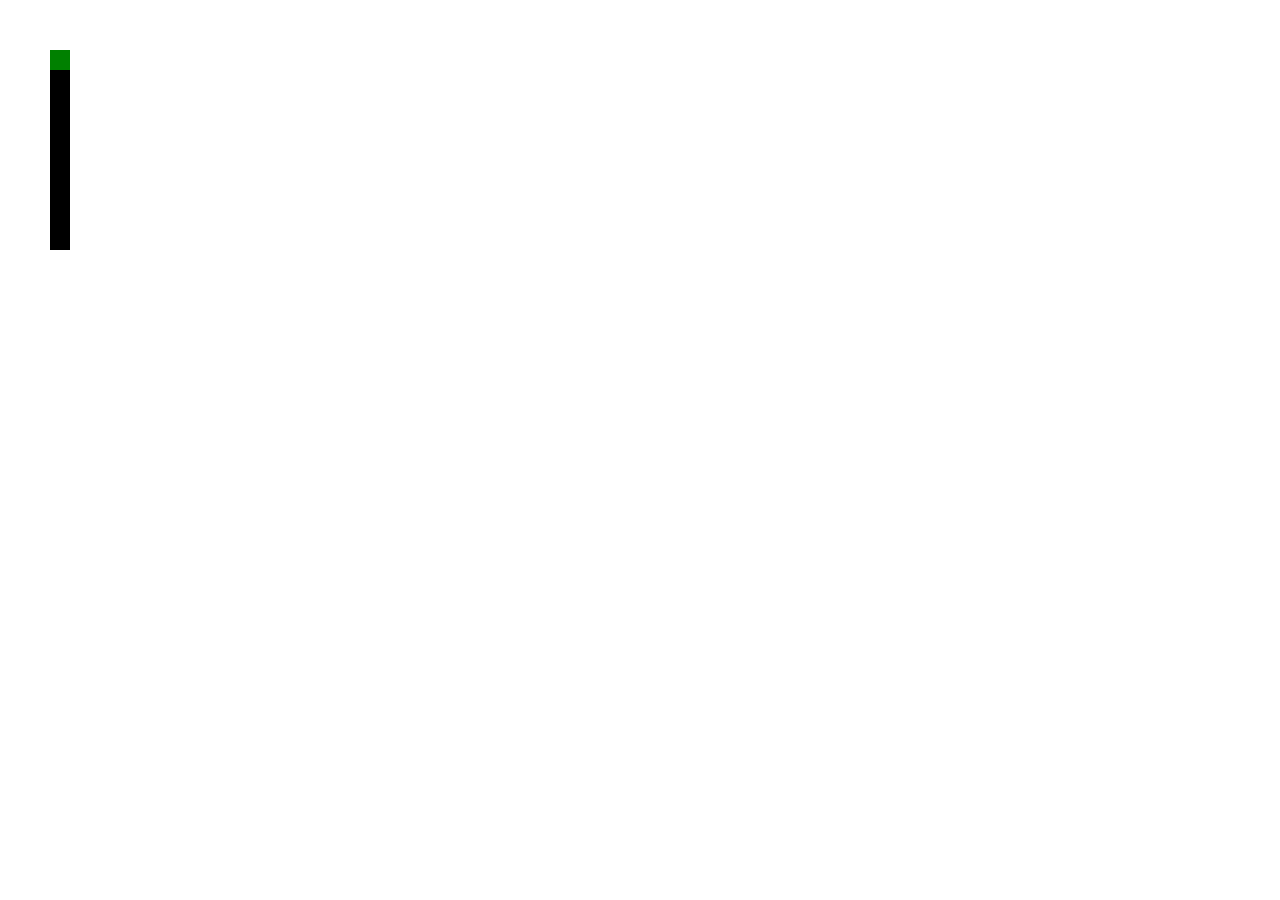
<file: new_file.html>
<!DOCTYPE html>
<html>

	<head>
		<meta charset=" utf-8">
		<meta name="author" content="http://www.softwhy.com/" />
		<title>拖拽效果限制范围-蚂蚁部落</title>
		<style type="text/css">
			* {
				margin: 0px;
				padding: 0px;
			}
			
			body {
				padding: 50px;
			}
			
			#box {
				width: 20px;
				height: 200px;
				background: red;
				overflow: hidden;
				position: relative;
				z-index: 1;
			}
			
			#drag {
				width: 20px;
				height: 20px;
				background: green;
				position: absolute;
				z-index: 3;
			}
			#drag2{
				width: 20px;
				height: 100%;
				background: black;
				position: absolute;
				z-index: 2;
				}
		</style>
		<script type="text/javascript">
			window.onload = function() {
				var obox = document.getElementById("box");
				var odrag = document.getElementById("drag");
				var isDrag = false;//此变量用于标识div是否可以被拖动。
				var x, y;//用于存放鼠标指针距离要拖动div的左边缘和上边缘的距离
				odrag.onmousedown = down;//为绿色div注册onmousedown事件处理函数
				document.onmousemove = move;//为document对象注册onmousemove事件处理函数，之所以没有直接给odrag注册，是因为利用事件冒泡可以防止鼠标滑出div导致拖动失效现象
				document.onmouseup = up;//为document对象注册onmouseup事件处理函数，同样利用了事件冒泡

				function down(ev) {
					var ev = window.event || ev;
					x = ev.clientX - this.offsetLeft;
					y = ev.clientY - this.offsetTop;
					this.style.cursor = "move";
					isDrag = true;
					console.log(x,y);
				}

				function move(ev) {
					if(isDrag) {
						var ev = window.event || ev;
//						odrag.style.left = (ev.clientX - x) + "px";
						odrag.style.top = (ev.clientY - x) + "px";
//						if(parseInt(odrag.style.left) < 0) {
//							odrag.style.left = 0;
//						}
						if(parseInt(odrag.style.top) < 0) {
							odrag.style.top = 0;
						}
//						if(parseInt(odrag.style.left) > obox.clientWidth - odrag.clientWidth) {
//							odrag.style.left = (obox.clientWidth - odrag.clientWidth) + "px";
//						}
						if(parseInt(odrag.style.top) > obox.clientHeight - odrag.clientHeight) {
							odrag.style.top = (obox.clientHeight - odrag.clientHeight) + "px";
						}
					}
					document.getElementById("drag2").style.top = odrag.style.top;
//					console.log(odrag.offsetTop);
				}

				function up() {
					isDrag = false;
					odrag.style.cursor = "pointer";
				}
			}
		</script>
	</head>

	<body>
		<div id="box">
			<div id="drag"></div>
			<div id="drag2"></div>
		</div>
	</body>

</html>
</file>
